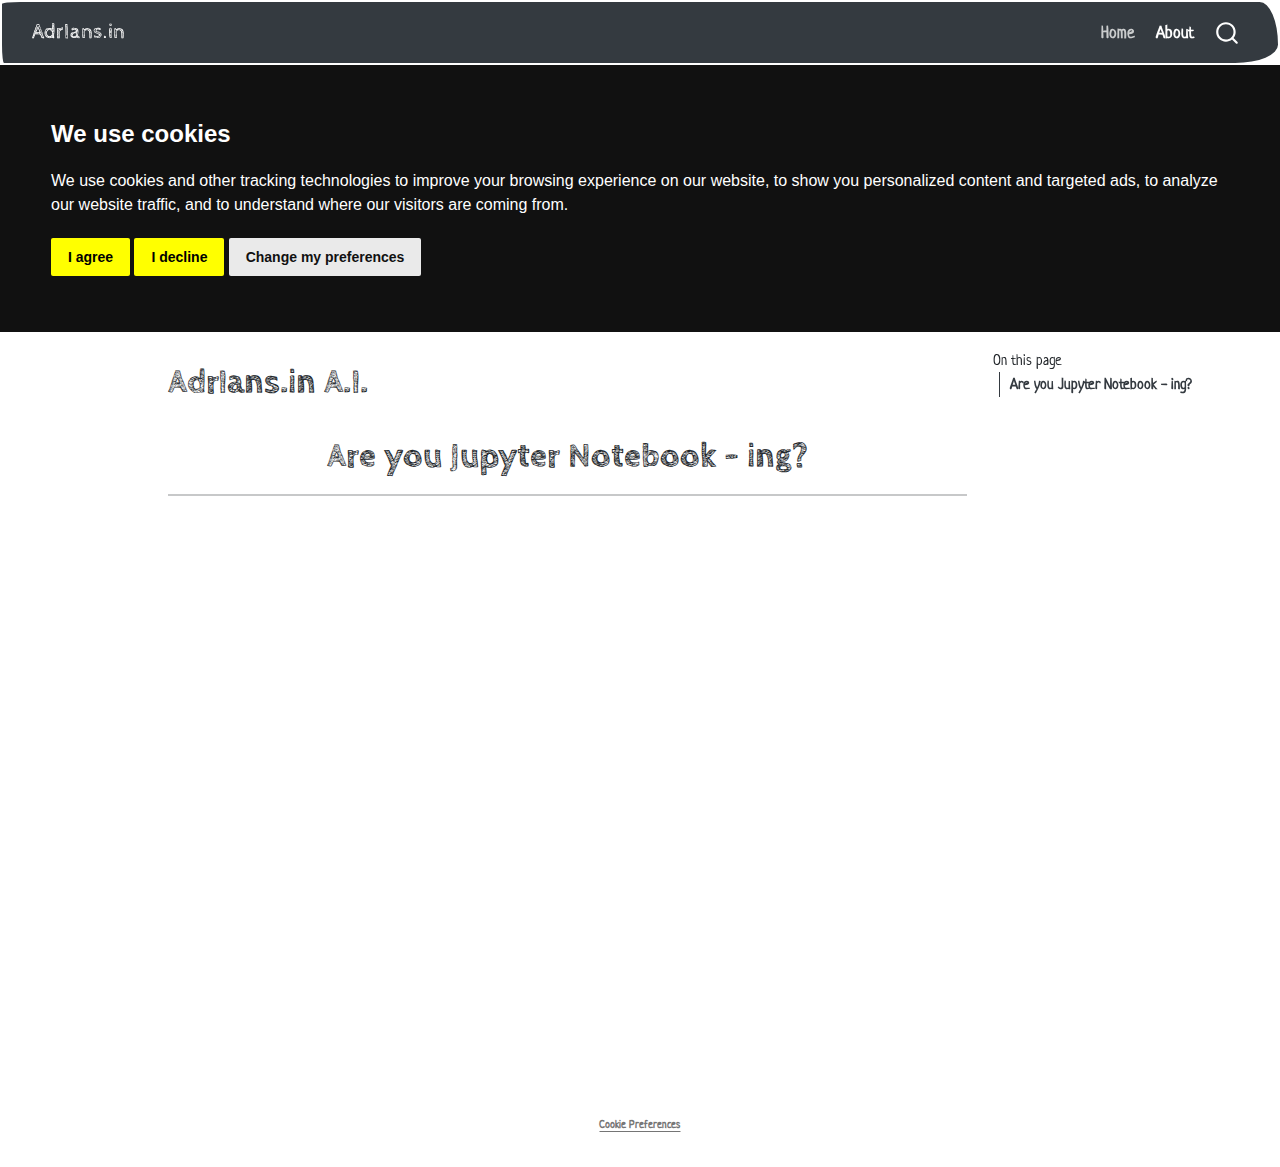
<file: index.html>
<!DOCTYPE html>
<html xmlns="http://www.w3.org/1999/xhtml" lang="en" xml:lang="en"><head>

<meta charset="utf-8">
<meta name="generator" content="quarto-1.6.32">

<meta name="viewport" content="width=device-width, initial-scale=1.0, user-scalable=yes">


<title>AdrIans.in A.I. – AdrIans.in</title>
<style>
code{white-space: pre-wrap;}
span.smallcaps{font-variant: small-caps;}
div.columns{display: flex; gap: min(4vw, 1.5em);}
div.column{flex: auto; overflow-x: auto;}
div.hanging-indent{margin-left: 1.5em; text-indent: -1.5em;}
ul.task-list{list-style: none;}
ul.task-list li input[type="checkbox"] {
  width: 0.8em;
  margin: 0 0.8em 0.2em -1em; /* quarto-specific, see https://github.com/quarto-dev/quarto-cli/issues/4556 */ 
  vertical-align: middle;
}
</style>


<script src="site_libs/quarto-nav/quarto-nav.js"></script>
<script src="site_libs/quarto-nav/headroom.min.js"></script>
<script src="site_libs/clipboard/clipboard.min.js"></script>
<script src="site_libs/quarto-search/autocomplete.umd.js"></script>
<script src="site_libs/quarto-search/fuse.min.js"></script>
<script src="site_libs/quarto-search/quarto-search.js"></script>
<meta name="quarto:offset" content="./">
<link href="./favicon.png" rel="icon" type="image/png">
<script src="site_libs/cookie-consent/cookie-consent.js"></script>
<link href="site_libs/cookie-consent/cookie-consent.css" rel="stylesheet">
<script src="site_libs/quarto-html/quarto.js"></script>
<script src="site_libs/quarto-html/popper.min.js"></script>
<script src="site_libs/quarto-html/tippy.umd.min.js"></script>
<script src="site_libs/quarto-html/anchor.min.js"></script>
<link href="site_libs/quarto-html/tippy.css" rel="stylesheet">
<link href="site_libs/quarto-html/quarto-syntax-highlighting-2486e1f0a3ee9ee1fc393803a1361cdb.css" rel="stylesheet" id="quarto-text-highlighting-styles">
<script src="site_libs/bootstrap/bootstrap.min.js"></script>
<link href="site_libs/bootstrap/bootstrap-icons.css" rel="stylesheet">
<link href="site_libs/bootstrap/bootstrap-09427e299fde5a80f70e3cfba5108ecd.min.css" rel="stylesheet" append-hash="true" id="quarto-bootstrap" data-mode="light">
<script src="site_libs/quarto-contrib/roughnotation-0.5.1/rough-notation.iife.js"></script>
<script src="site_libs/quarto-contrib/roughnotation-init-1.0.0/rough.js"></script>
<script id="quarto-search-options" type="application/json">{
  "location": "navbar",
  "copy-button": false,
  "collapse-after": 3,
  "panel-placement": "end",
  "type": "overlay",
  "limit": 50,
  "keyboard-shortcut": [
    "f",
    "/",
    "s"
  ],
  "show-item-context": false,
  "language": {
    "search-no-results-text": "No results",
    "search-matching-documents-text": "matching documents",
    "search-copy-link-title": "Copy link to search",
    "search-hide-matches-text": "Hide additional matches",
    "search-more-match-text": "more match in this document",
    "search-more-matches-text": "more matches in this document",
    "search-clear-button-title": "Clear",
    "search-text-placeholder": "",
    "search-detached-cancel-button-title": "Cancel",
    "search-submit-button-title": "Submit",
    "search-label": "Search"
  }
}</script>
<script async="" src="https://www.googletagmanager.com/gtag/js?id=G-PNK86VF980"></script>

<script type="text/plain" cookie-consent="tracking">

window.dataLayer = window.dataLayer || [];
function gtag(){dataLayer.push(arguments);}
gtag('js', new Date());
gtag('config', 'G-PNK86VF980', { 'anonymize_ip': true});
</script>

<script type="text/javascript" charset="UTF-8">
document.addEventListener('DOMContentLoaded', function () {
cookieconsent.run({
  "notice_banner_type":"headline",
  "consent_type":"express",
  "palette":"dark",
  "language":"en",
  "page_load_consent_levels":["strictly-necessary"],
  "notice_banner_reject_button_hide":false,
  "preferences_center_close_button_hide":false,
  "website_name":""
  ,
"language":"en"
  });
});
</script> 
  


<link rel="stylesheet" href="styles.css">
<meta property="og:title" content="AdrIans.in A.I. – AdrIans.in">
<meta property="og:site_name" content="AdrIans.in">
</head>

<body class="nav-fixed">

<div id="quarto-search-results"></div>
  <header id="quarto-header" class="headroom fixed-top">
    <nav class="navbar navbar-expand-lg " data-bs-theme="dark">
      <div class="navbar-container container-fluid">
      <div class="navbar-brand-container mx-auto">
    <a class="navbar-brand" href="./index.html">
    <span class="navbar-title">AdrIans.in</span>
    </a>
  </div>
            <div id="quarto-search" class="" title="Search"></div>
          <button class="navbar-toggler" type="button" data-bs-toggle="collapse" data-bs-target="#navbarCollapse" aria-controls="navbarCollapse" role="menu" aria-expanded="false" aria-label="Toggle navigation" onclick="if (window.quartoToggleHeadroom) { window.quartoToggleHeadroom(); }">
  <span class="navbar-toggler-icon"></span>
</button>
          <div class="collapse navbar-collapse" id="navbarCollapse">
            <ul class="navbar-nav navbar-nav-scroll ms-auto">
  <li class="nav-item">
    <a class="nav-link active" href="./index.html" aria-current="page"> 
<span class="menu-text">Home</span></a>
  </li>  
  <li class="nav-item">
    <a class="nav-link" href="./about.html"> 
<span class="menu-text">About</span></a>
  </li>  
</ul>
          </div> <!-- /navcollapse -->
            <div class="quarto-navbar-tools">
</div>
      </div> <!-- /container-fluid -->
    </nav>
</header>
<!-- content -->
<div id="quarto-content" class="quarto-container page-columns page-rows-contents page-layout-article page-navbar">
<!-- sidebar -->
<!-- margin-sidebar -->
    <div id="quarto-margin-sidebar" class="sidebar margin-sidebar">
        <nav id="TOC" role="doc-toc" class="toc-active">
    <h2 id="toc-title">On this page</h2>
   
  <ul>
  <li><a href="#are-you-jupyter-notebook---ing" id="toc-are-you-jupyter-notebook---ing" class="nav-link active" data-scroll-target="#are-you-jupyter-notebook---ing">Are you Jupyter Notebook - ing?</a></li>
  </ul>
</nav>
    </div>
<!-- main -->
<main class="content" id="quarto-document-content">

<header id="title-block-header" class="quarto-title-block default">
<div class="quarto-title">
<h1 class="title">AdrIans.in A.I.</h1>
</div>



<div class="quarto-title-meta">

    
  
    
  </div>
  


</header>


<section id="are-you-jupyter-notebook---ing" class="level1" style="text-align: center;">
<h1>Are you Jupyter Notebook - ing?</h1>
</section>
<hr>



</main> <!-- /main -->
<script id="quarto-html-after-body" type="application/javascript">
window.document.addEventListener("DOMContentLoaded", function (event) {
  const toggleBodyColorMode = (bsSheetEl) => {
    const mode = bsSheetEl.getAttribute("data-mode");
    const bodyEl = window.document.querySelector("body");
    if (mode === "dark") {
      bodyEl.classList.add("quarto-dark");
      bodyEl.classList.remove("quarto-light");
    } else {
      bodyEl.classList.add("quarto-light");
      bodyEl.classList.remove("quarto-dark");
    }
  }
  const toggleBodyColorPrimary = () => {
    const bsSheetEl = window.document.querySelector("link#quarto-bootstrap");
    if (bsSheetEl) {
      toggleBodyColorMode(bsSheetEl);
    }
  }
  toggleBodyColorPrimary();  
  const icon = "";
  const anchorJS = new window.AnchorJS();
  anchorJS.options = {
    placement: 'right',
    icon: icon
  };
  anchorJS.add('.anchored');
  const isCodeAnnotation = (el) => {
    for (const clz of el.classList) {
      if (clz.startsWith('code-annotation-')) {                     
        return true;
      }
    }
    return false;
  }
  const onCopySuccess = function(e) {
    // button target
    const button = e.trigger;
    // don't keep focus
    button.blur();
    // flash "checked"
    button.classList.add('code-copy-button-checked');
    var currentTitle = button.getAttribute("title");
    button.setAttribute("title", "Copied!");
    let tooltip;
    if (window.bootstrap) {
      button.setAttribute("data-bs-toggle", "tooltip");
      button.setAttribute("data-bs-placement", "left");
      button.setAttribute("data-bs-title", "Copied!");
      tooltip = new bootstrap.Tooltip(button, 
        { trigger: "manual", 
          customClass: "code-copy-button-tooltip",
          offset: [0, -8]});
      tooltip.show();    
    }
    setTimeout(function() {
      if (tooltip) {
        tooltip.hide();
        button.removeAttribute("data-bs-title");
        button.removeAttribute("data-bs-toggle");
        button.removeAttribute("data-bs-placement");
      }
      button.setAttribute("title", currentTitle);
      button.classList.remove('code-copy-button-checked');
    }, 1000);
    // clear code selection
    e.clearSelection();
  }
  const getTextToCopy = function(trigger) {
      const codeEl = trigger.previousElementSibling.cloneNode(true);
      for (const childEl of codeEl.children) {
        if (isCodeAnnotation(childEl)) {
          childEl.remove();
        }
      }
      return codeEl.innerText;
  }
  const clipboard = new window.ClipboardJS('.code-copy-button:not([data-in-quarto-modal])', {
    text: getTextToCopy
  });
  clipboard.on('success', onCopySuccess);
  if (window.document.getElementById('quarto-embedded-source-code-modal')) {
    // For code content inside modals, clipBoardJS needs to be initialized with a container option
    // TODO: Check when it could be a function (https://github.com/zenorocha/clipboard.js/issues/860)
    const clipboardModal = new window.ClipboardJS('.code-copy-button[data-in-quarto-modal]', {
      text: getTextToCopy,
      container: window.document.getElementById('quarto-embedded-source-code-modal')
    });
    clipboardModal.on('success', onCopySuccess);
  }
    var localhostRegex = new RegExp(/^(?:http|https):\/\/localhost\:?[0-9]*\//);
    var mailtoRegex = new RegExp(/^mailto:/);
      var filterRegex = new RegExp('/' + window.location.host + '/');
    var isInternal = (href) => {
        return filterRegex.test(href) || localhostRegex.test(href) || mailtoRegex.test(href);
    }
    // Inspect non-navigation links and adorn them if external
 	var links = window.document.querySelectorAll('a[href]:not(.nav-link):not(.navbar-brand):not(.toc-action):not(.sidebar-link):not(.sidebar-item-toggle):not(.pagination-link):not(.no-external):not([aria-hidden]):not(.dropdown-item):not(.quarto-navigation-tool):not(.about-link)');
    for (var i=0; i<links.length; i++) {
      const link = links[i];
      if (!isInternal(link.href)) {
        // undo the damage that might have been done by quarto-nav.js in the case of
        // links that we want to consider external
        if (link.dataset.originalHref !== undefined) {
          link.href = link.dataset.originalHref;
        }
      }
    }
  function tippyHover(el, contentFn, onTriggerFn, onUntriggerFn) {
    const config = {
      allowHTML: true,
      maxWidth: 500,
      delay: 100,
      arrow: false,
      appendTo: function(el) {
          return el.parentElement;
      },
      interactive: true,
      interactiveBorder: 10,
      theme: 'quarto',
      placement: 'bottom-start',
    };
    if (contentFn) {
      config.content = contentFn;
    }
    if (onTriggerFn) {
      config.onTrigger = onTriggerFn;
    }
    if (onUntriggerFn) {
      config.onUntrigger = onUntriggerFn;
    }
    window.tippy(el, config); 
  }
  const noterefs = window.document.querySelectorAll('a[role="doc-noteref"]');
  for (var i=0; i<noterefs.length; i++) {
    const ref = noterefs[i];
    tippyHover(ref, function() {
      // use id or data attribute instead here
      let href = ref.getAttribute('data-footnote-href') || ref.getAttribute('href');
      try { href = new URL(href).hash; } catch {}
      const id = href.replace(/^#\/?/, "");
      const note = window.document.getElementById(id);
      if (note) {
        return note.innerHTML;
      } else {
        return "";
      }
    });
  }
  const xrefs = window.document.querySelectorAll('a.quarto-xref');
  const processXRef = (id, note) => {
    // Strip column container classes
    const stripColumnClz = (el) => {
      el.classList.remove("page-full", "page-columns");
      if (el.children) {
        for (const child of el.children) {
          stripColumnClz(child);
        }
      }
    }
    stripColumnClz(note)
    if (id === null || id.startsWith('sec-')) {
      // Special case sections, only their first couple elements
      const container = document.createElement("div");
      if (note.children && note.children.length > 2) {
        container.appendChild(note.children[0].cloneNode(true));
        for (let i = 1; i < note.children.length; i++) {
          const child = note.children[i];
          if (child.tagName === "P" && child.innerText === "") {
            continue;
          } else {
            container.appendChild(child.cloneNode(true));
            break;
          }
        }
        if (window.Quarto?.typesetMath) {
          window.Quarto.typesetMath(container);
        }
        return container.innerHTML
      } else {
        if (window.Quarto?.typesetMath) {
          window.Quarto.typesetMath(note);
        }
        return note.innerHTML;
      }
    } else {
      // Remove any anchor links if they are present
      const anchorLink = note.querySelector('a.anchorjs-link');
      if (anchorLink) {
        anchorLink.remove();
      }
      if (window.Quarto?.typesetMath) {
        window.Quarto.typesetMath(note);
      }
      // TODO in 1.5, we should make sure this works without a callout special case
      if (note.classList.contains("callout")) {
        return note.outerHTML;
      } else {
        return note.innerHTML;
      }
    }
  }
  for (var i=0; i<xrefs.length; i++) {
    const xref = xrefs[i];
    tippyHover(xref, undefined, function(instance) {
      instance.disable();
      let url = xref.getAttribute('href');
      let hash = undefined; 
      if (url.startsWith('#')) {
        hash = url;
      } else {
        try { hash = new URL(url).hash; } catch {}
      }
      if (hash) {
        const id = hash.replace(/^#\/?/, "");
        const note = window.document.getElementById(id);
        if (note !== null) {
          try {
            const html = processXRef(id, note.cloneNode(true));
            instance.setContent(html);
          } finally {
            instance.enable();
            instance.show();
          }
        } else {
          // See if we can fetch this
          fetch(url.split('#')[0])
          .then(res => res.text())
          .then(html => {
            const parser = new DOMParser();
            const htmlDoc = parser.parseFromString(html, "text/html");
            const note = htmlDoc.getElementById(id);
            if (note !== null) {
              const html = processXRef(id, note);
              instance.setContent(html);
            } 
          }).finally(() => {
            instance.enable();
            instance.show();
          });
        }
      } else {
        // See if we can fetch a full url (with no hash to target)
        // This is a special case and we should probably do some content thinning / targeting
        fetch(url)
        .then(res => res.text())
        .then(html => {
          const parser = new DOMParser();
          const htmlDoc = parser.parseFromString(html, "text/html");
          const note = htmlDoc.querySelector('main.content');
          if (note !== null) {
            // This should only happen for chapter cross references
            // (since there is no id in the URL)
            // remove the first header
            if (note.children.length > 0 && note.children[0].tagName === "HEADER") {
              note.children[0].remove();
            }
            const html = processXRef(null, note);
            instance.setContent(html);
          } 
        }).finally(() => {
          instance.enable();
          instance.show();
        });
      }
    }, function(instance) {
    });
  }
      let selectedAnnoteEl;
      const selectorForAnnotation = ( cell, annotation) => {
        let cellAttr = 'data-code-cell="' + cell + '"';
        let lineAttr = 'data-code-annotation="' +  annotation + '"';
        const selector = 'span[' + cellAttr + '][' + lineAttr + ']';
        return selector;
      }
      const selectCodeLines = (annoteEl) => {
        const doc = window.document;
        const targetCell = annoteEl.getAttribute("data-target-cell");
        const targetAnnotation = annoteEl.getAttribute("data-target-annotation");
        const annoteSpan = window.document.querySelector(selectorForAnnotation(targetCell, targetAnnotation));
        const lines = annoteSpan.getAttribute("data-code-lines").split(",");
        const lineIds = lines.map((line) => {
          return targetCell + "-" + line;
        })
        let top = null;
        let height = null;
        let parent = null;
        if (lineIds.length > 0) {
            //compute the position of the single el (top and bottom and make a div)
            const el = window.document.getElementById(lineIds[0]);
            top = el.offsetTop;
            height = el.offsetHeight;
            parent = el.parentElement.parentElement;
          if (lineIds.length > 1) {
            const lastEl = window.document.getElementById(lineIds[lineIds.length - 1]);
            const bottom = lastEl.offsetTop + lastEl.offsetHeight;
            height = bottom - top;
          }
          if (top !== null && height !== null && parent !== null) {
            // cook up a div (if necessary) and position it 
            let div = window.document.getElementById("code-annotation-line-highlight");
            if (div === null) {
              div = window.document.createElement("div");
              div.setAttribute("id", "code-annotation-line-highlight");
              div.style.position = 'absolute';
              parent.appendChild(div);
            }
            div.style.top = top - 2 + "px";
            div.style.height = height + 4 + "px";
            div.style.left = 0;
            let gutterDiv = window.document.getElementById("code-annotation-line-highlight-gutter");
            if (gutterDiv === null) {
              gutterDiv = window.document.createElement("div");
              gutterDiv.setAttribute("id", "code-annotation-line-highlight-gutter");
              gutterDiv.style.position = 'absolute';
              const codeCell = window.document.getElementById(targetCell);
              const gutter = codeCell.querySelector('.code-annotation-gutter');
              gutter.appendChild(gutterDiv);
            }
            gutterDiv.style.top = top - 2 + "px";
            gutterDiv.style.height = height + 4 + "px";
          }
          selectedAnnoteEl = annoteEl;
        }
      };
      const unselectCodeLines = () => {
        const elementsIds = ["code-annotation-line-highlight", "code-annotation-line-highlight-gutter"];
        elementsIds.forEach((elId) => {
          const div = window.document.getElementById(elId);
          if (div) {
            div.remove();
          }
        });
        selectedAnnoteEl = undefined;
      };
        // Handle positioning of the toggle
    window.addEventListener(
      "resize",
      throttle(() => {
        elRect = undefined;
        if (selectedAnnoteEl) {
          selectCodeLines(selectedAnnoteEl);
        }
      }, 10)
    );
    function throttle(fn, ms) {
    let throttle = false;
    let timer;
      return (...args) => {
        if(!throttle) { // first call gets through
            fn.apply(this, args);
            throttle = true;
        } else { // all the others get throttled
            if(timer) clearTimeout(timer); // cancel #2
            timer = setTimeout(() => {
              fn.apply(this, args);
              timer = throttle = false;
            }, ms);
        }
      };
    }
      // Attach click handler to the DT
      const annoteDls = window.document.querySelectorAll('dt[data-target-cell]');
      for (const annoteDlNode of annoteDls) {
        annoteDlNode.addEventListener('click', (event) => {
          const clickedEl = event.target;
          if (clickedEl !== selectedAnnoteEl) {
            unselectCodeLines();
            const activeEl = window.document.querySelector('dt[data-target-cell].code-annotation-active');
            if (activeEl) {
              activeEl.classList.remove('code-annotation-active');
            }
            selectCodeLines(clickedEl);
            clickedEl.classList.add('code-annotation-active');
          } else {
            // Unselect the line
            unselectCodeLines();
            clickedEl.classList.remove('code-annotation-active');
          }
        });
      }
  const findCites = (el) => {
    const parentEl = el.parentElement;
    if (parentEl) {
      const cites = parentEl.dataset.cites;
      if (cites) {
        return {
          el,
          cites: cites.split(' ')
        };
      } else {
        return findCites(el.parentElement)
      }
    } else {
      return undefined;
    }
  };
  var bibliorefs = window.document.querySelectorAll('a[role="doc-biblioref"]');
  for (var i=0; i<bibliorefs.length; i++) {
    const ref = bibliorefs[i];
    const citeInfo = findCites(ref);
    if (citeInfo) {
      tippyHover(citeInfo.el, function() {
        var popup = window.document.createElement('div');
        citeInfo.cites.forEach(function(cite) {
          var citeDiv = window.document.createElement('div');
          citeDiv.classList.add('hanging-indent');
          citeDiv.classList.add('csl-entry');
          var biblioDiv = window.document.getElementById('ref-' + cite);
          if (biblioDiv) {
            citeDiv.innerHTML = biblioDiv.innerHTML;
          }
          popup.appendChild(citeDiv);
        });
        return popup.innerHTML;
      });
    }
  }
});
</script>
</div> <!-- /content -->
<footer class="footer">
  <div class="nav-footer">
    <div class="nav-footer-left">
      &nbsp;
    </div>   
    <div class="nav-footer-center">

<div class="cookie-consent-footer"><a href="#" id="open_preferences_center">Cookie Preferences</a></div></div>
    <div class="nav-footer-right">
      &nbsp;
    </div>
  </div>
</footer>




</body></html>
</file>
<file: site_libs/cookie-consent/cookie-consent.css>
div.cookie-consent-footer {
  font-size: 0.8em;
  text-decoration: none;
}
</file>
<file: site_libs/quarto-html/tippy.css>
.tippy-box[data-animation=fade][data-state=hidden]{opacity:0}[data-tippy-root]{max-width:calc(100vw - 10px)}.tippy-box{position:relative;background-color:#333;color:#fff;border-radius:4px;font-size:14px;line-height:1.4;white-space:normal;outline:0;transition-property:transform,visibility,opacity}.tippy-box[data-placement^=top]>.tippy-arrow{bottom:0}.tippy-box[data-placement^=top]>.tippy-arrow:before{bottom:-7px;left:0;border-width:8px 8px 0;border-top-color:initial;transform-origin:center top}.tippy-box[data-placement^=bottom]>.tippy-arrow{top:0}.tippy-box[data-placement^=bottom]>.tippy-arrow:before{top:-7px;left:0;border-width:0 8px 8px;border-bottom-color:initial;transform-origin:center bottom}.tippy-box[data-placement^=left]>.tippy-arrow{right:0}.tippy-box[data-placement^=left]>.tippy-arrow:before{border-width:8px 0 8px 8px;border-left-color:initial;right:-7px;transform-origin:center left}.tippy-box[data-placement^=right]>.tippy-arrow{left:0}.tippy-box[data-placement^=right]>.tippy-arrow:before{left:-7px;border-width:8px 8px 8px 0;border-right-color:initial;transform-origin:center right}.tippy-box[data-inertia][data-state=visible]{transition-timing-function:cubic-bezier(.54,1.5,.38,1.11)}.tippy-arrow{width:16px;height:16px;color:#333}.tippy-arrow:before{content:"";position:absolute;border-color:transparent;border-style:solid}.tippy-content{position:relative;padding:5px 9px;z-index:1}
</file>
<file: site_libs/quarto-html/quarto-syntax-highlighting-2486e1f0a3ee9ee1fc393803a1361cdb.css>
/* quarto syntax highlight colors */
:root {
  --quarto-hl-ot-color: #003B4F;
  --quarto-hl-at-color: #657422;
  --quarto-hl-ss-color: #20794D;
  --quarto-hl-an-color: #5E5E5E;
  --quarto-hl-fu-color: #4758AB;
  --quarto-hl-st-color: #20794D;
  --quarto-hl-cf-color: #003B4F;
  --quarto-hl-op-color: #5E5E5E;
  --quarto-hl-er-color: #AD0000;
  --quarto-hl-bn-color: #AD0000;
  --quarto-hl-al-color: #AD0000;
  --quarto-hl-va-color: #111111;
  --quarto-hl-bu-color: inherit;
  --quarto-hl-ex-color: inherit;
  --quarto-hl-pp-color: #AD0000;
  --quarto-hl-in-color: #5E5E5E;
  --quarto-hl-vs-color: #20794D;
  --quarto-hl-wa-color: #5E5E5E;
  --quarto-hl-do-color: #5E5E5E;
  --quarto-hl-im-color: #00769E;
  --quarto-hl-ch-color: #20794D;
  --quarto-hl-dt-color: #AD0000;
  --quarto-hl-fl-color: #AD0000;
  --quarto-hl-co-color: #5E5E5E;
  --quarto-hl-cv-color: #5E5E5E;
  --quarto-hl-cn-color: #8f5902;
  --quarto-hl-sc-color: #5E5E5E;
  --quarto-hl-dv-color: #AD0000;
  --quarto-hl-kw-color: #003B4F;
}

/* other quarto variables */
:root {
  --quarto-font-monospace: SFMono-Regular, Menlo, Monaco, Consolas, "Liberation Mono", "Courier New", monospace;
}

pre > code.sourceCode > span {
  color: #003B4F;
}

code span {
  color: #003B4F;
}

code.sourceCode > span {
  color: #003B4F;
}

div.sourceCode,
div.sourceCode pre.sourceCode {
  color: #003B4F;
}

code span.ot {
  color: #003B4F;
  font-style: inherit;
}

code span.at {
  color: #657422;
  font-style: inherit;
}

code span.ss {
  color: #20794D;
  font-style: inherit;
}

code span.an {
  color: #5E5E5E;
  font-style: inherit;
}

code span.fu {
  color: #4758AB;
  font-style: inherit;
}

code span.st {
  color: #20794D;
  font-style: inherit;
}

code span.cf {
  color: #003B4F;
  font-weight: bold;
  font-style: inherit;
}

code span.op {
  color: #5E5E5E;
  font-style: inherit;
}

code span.er {
  color: #AD0000;
  font-style: inherit;
}

code span.bn {
  color: #AD0000;
  font-style: inherit;
}

code span.al {
  color: #AD0000;
  font-style: inherit;
}

code span.va {
  color: #111111;
  font-style: inherit;
}

code span.bu {
  font-style: inherit;
}

code span.ex {
  font-style: inherit;
}

code span.pp {
  color: #AD0000;
  font-style: inherit;
}

code span.in {
  color: #5E5E5E;
  font-style: inherit;
}

code span.vs {
  color: #20794D;
  font-style: inherit;
}

code span.wa {
  color: #5E5E5E;
  font-style: italic;
}

code span.do {
  color: #5E5E5E;
  font-style: italic;
}

code span.im {
  color: #00769E;
  font-style: inherit;
}

code span.ch {
  color: #20794D;
  font-style: inherit;
}

code span.dt {
  color: #AD0000;
  font-style: inherit;
}

code span.fl {
  color: #AD0000;
  font-style: inherit;
}

code span.co {
  color: #5E5E5E;
  font-style: inherit;
}

code span.cv {
  color: #5E5E5E;
  font-style: italic;
}

code span.cn {
  color: #8f5902;
  font-style: inherit;
}

code span.sc {
  color: #5E5E5E;
  font-style: inherit;
}

code span.dv {
  color: #AD0000;
  font-style: inherit;
}

code span.kw {
  color: #003B4F;
  font-weight: bold;
  font-style: inherit;
}

.prevent-inlining {
  content: "</";
}

/*# sourceMappingURL=b94514f873b6ebc3b38fab26346a7c13.css.map */
</file>
<file: styles.css>
/* css styles */
</file>
